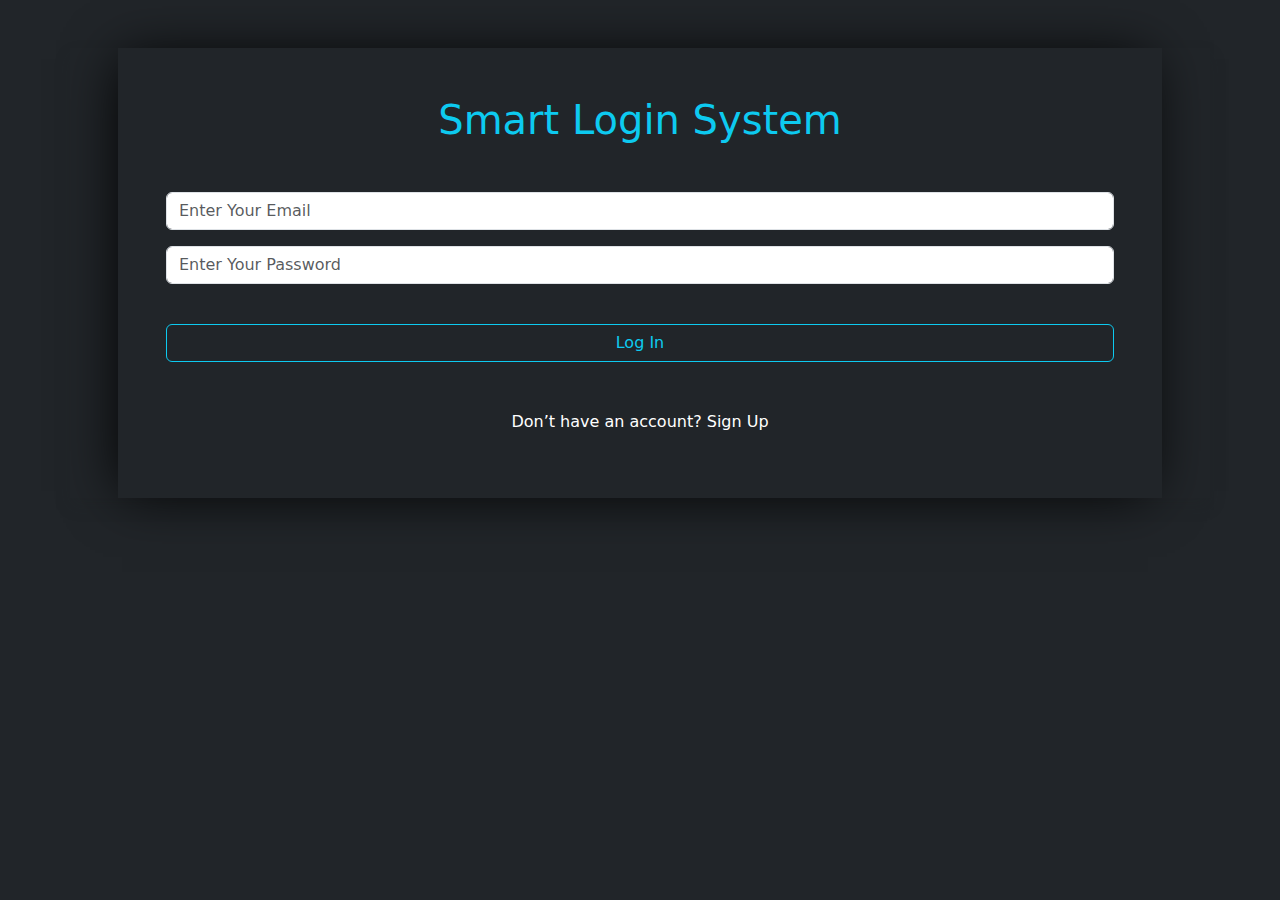
<file: index.html>
<html lang="en">
<head>
    <meta charset="UTF-8">
    <meta http-equiv="X-UA-Compatible" content="IE=edge">
    <meta name="viewport" content="width=device-width, initial-scale=1.0">
    <title>Log in</title>
    <link rel="stylesheet" href="css/bootstrap.min.css">
    <link rel="stylesheet" href="css/all.min.css">
    <link rel="stylesheet" href="css/sheet.css">
</head>
<body>
    <div class="container shadow text-center px-5">
    <div class=" my-5 form p-5">
    <h1 class="text-info mb-5">Smart Login System</h1>
    <input type="email" placeholder="Enter Your Email" class="name form-control my-3 " id="inpt1">
    <input type="password" placeholder="Enter Your Password" class="pass form-control my-3" id="inpt2">
    <p></p>
    <button onclick="login()" class="form-control  btn btn-outline-info mt-4">Log In</button>
    <p class="text-white mt-5">Don’t have an account?  <span ><a href="signup.html" class="text-white text-decoration-none">Sign Up</a></span></p>
</div>
    </div>
    <script src="JS/index.js"></script>
</body>
</html>
</file>
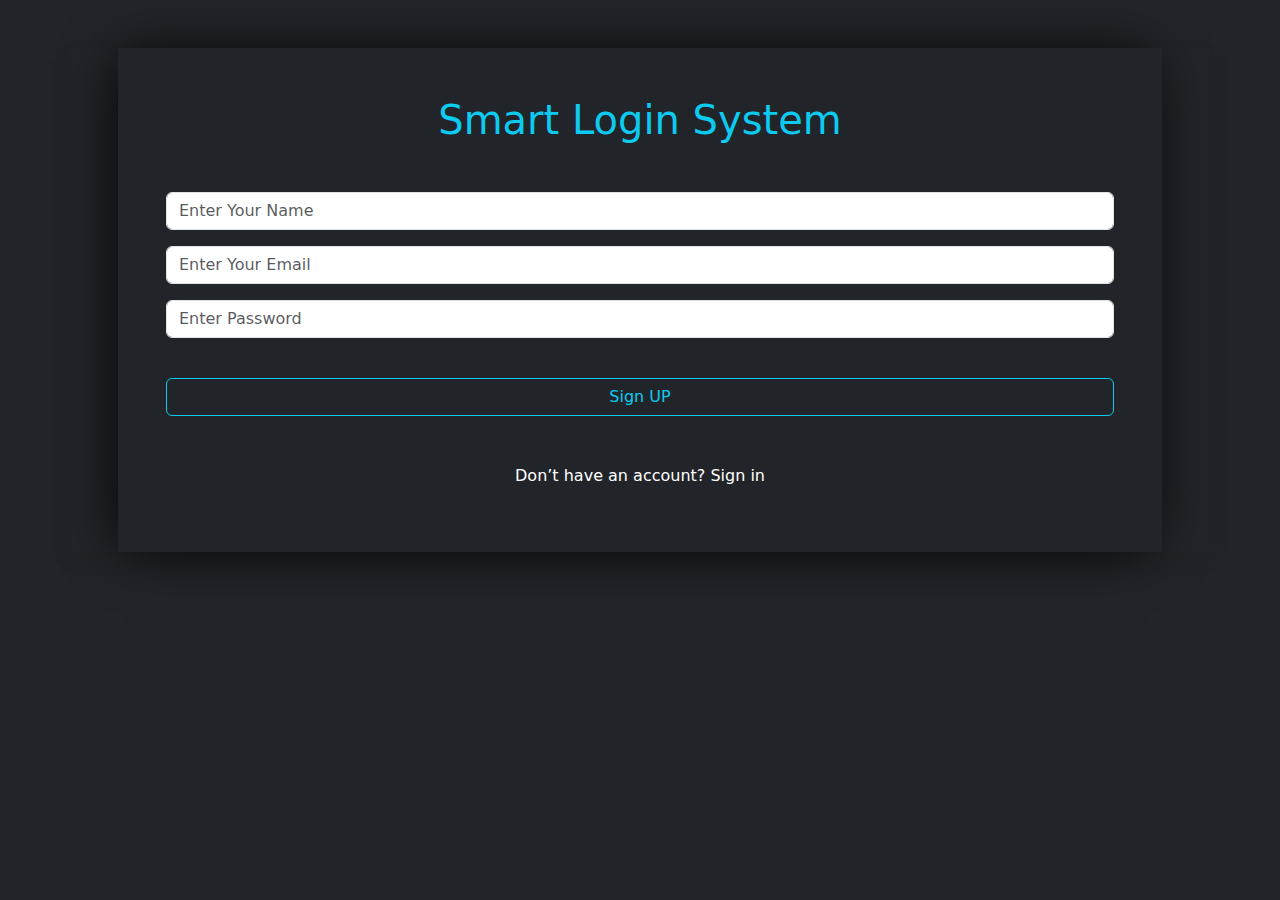
<file: signup.html>
<html lang="en">
<head>
    <meta charset="UTF-8">
    <meta http-equiv="X-UA-Compatible" content="IE=edge">
    <meta name="viewport" content="width=device-width, initial-scale=1.0">
    <title>Document</title>
    <link rel="stylesheet" href="css/bootstrap.min.css">
    <link rel="stylesheet" href="css/all.min.css">
    <link rel="stylesheet" href="css/sheet.css">
</head>
<body>
    <div class="container shadow text-center px-5">
<div class=" my-5 m-auto form p-5">
    <h1 class="text-info mb-5">Smart Login System</h1>
    <input type="text" placeholder="Enter Your Name" class="name form-control my-3" id="input1">
    <input type="email" placeholder="Enter Your Email" class="name form-control my-3" id="input2">
    <input type="password" placeholder="Enter Password " class="pass form-control my-3" id="input3">
    <button class="form-control  btn btn-outline-info mt-4" id="butn1">Sign UP</button>
    <p id="text"></p>
    <p class="text-white mt-5">Don’t have an account?  <span ><a href="index.html" class="text-white text-decoration-none">Sign in</a></span></p>
</div>
    </div>
    <script src="JS/index.js"></script>
    
</body>
</html>
</file>
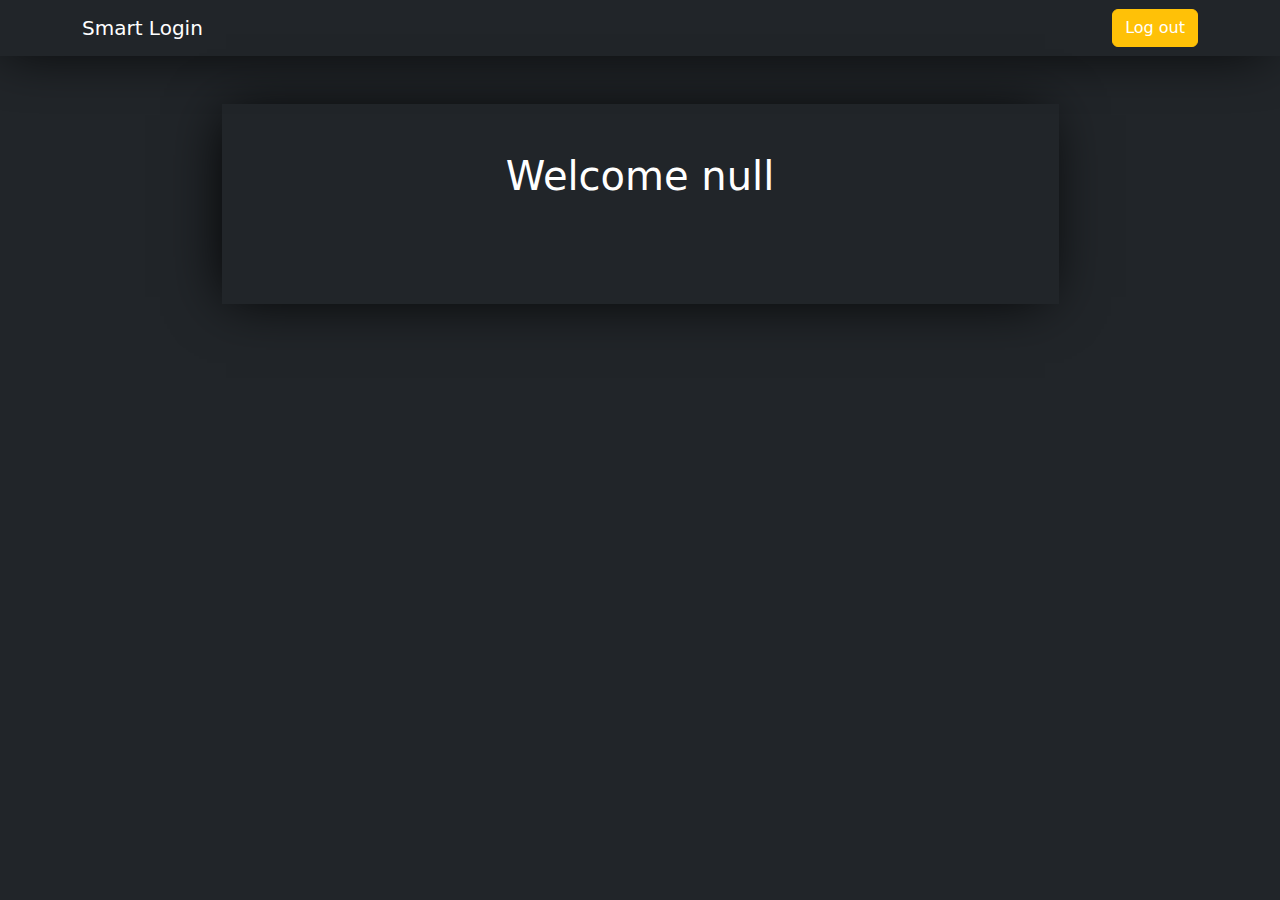
<file: welcome.html>
<!DOCTYPE html>
<html lang="en">
<head>
    <meta charset="UTF-8">
    <meta http-equiv="X-UA-Compatible" content="IE=edge">
    <meta name="viewport" content="width=, initial-scale=1.0">
    <title>Document</title>
    <link rel="stylesheet" href="css/all.min.css">
    <link rel="stylesheet" href="css/bootstrap.min.css">
    <link rel="stylesheet" href="css/sheet.css">
</head>
<body onload="welcome()">
    <nav class="navbar navbar-expand-lg navbar-dark nov">
        <div class="container">
          <a class="navbar-brand text-white" href="#">Smart Login</a>
          
          
            <button class="btn btn-warning" onclick="logout()"><a href="index.html" class="text-decoration-none text-white">Log out</a> </button>
          </div>
        </div>
      </nav>
    <div class="container blue my-5 text-center d-flex align-items-center">
        <div id="welcomeUser"  class="text-white h-100 w-75 bg-dark pt-5">
    
        </div>
    </div>
    <script src="JS/index.js"></script>
</body>
</html>
</file>
<file: css/sheet.css>
body{
    background-color: #212529;
}
.form{
    box-shadow: -5px 2px 54px -9px rgb(0 0 0);
   
    
    
}
.nov{
    box-shadow: -5px 2px 54px -9px rgb(0 0 0);
}
.blue{
    height: 200px;
   
}
#welcomeUser{
    box-shadow: -5px 2px 54px -9px rgb(0 0 0);
    margin: auto;
}
@media (max-width:700px){
    .form h1{
     font-size: 20px;

    }
    .form input{
        font-size: 13px;
    }
}
</file>
